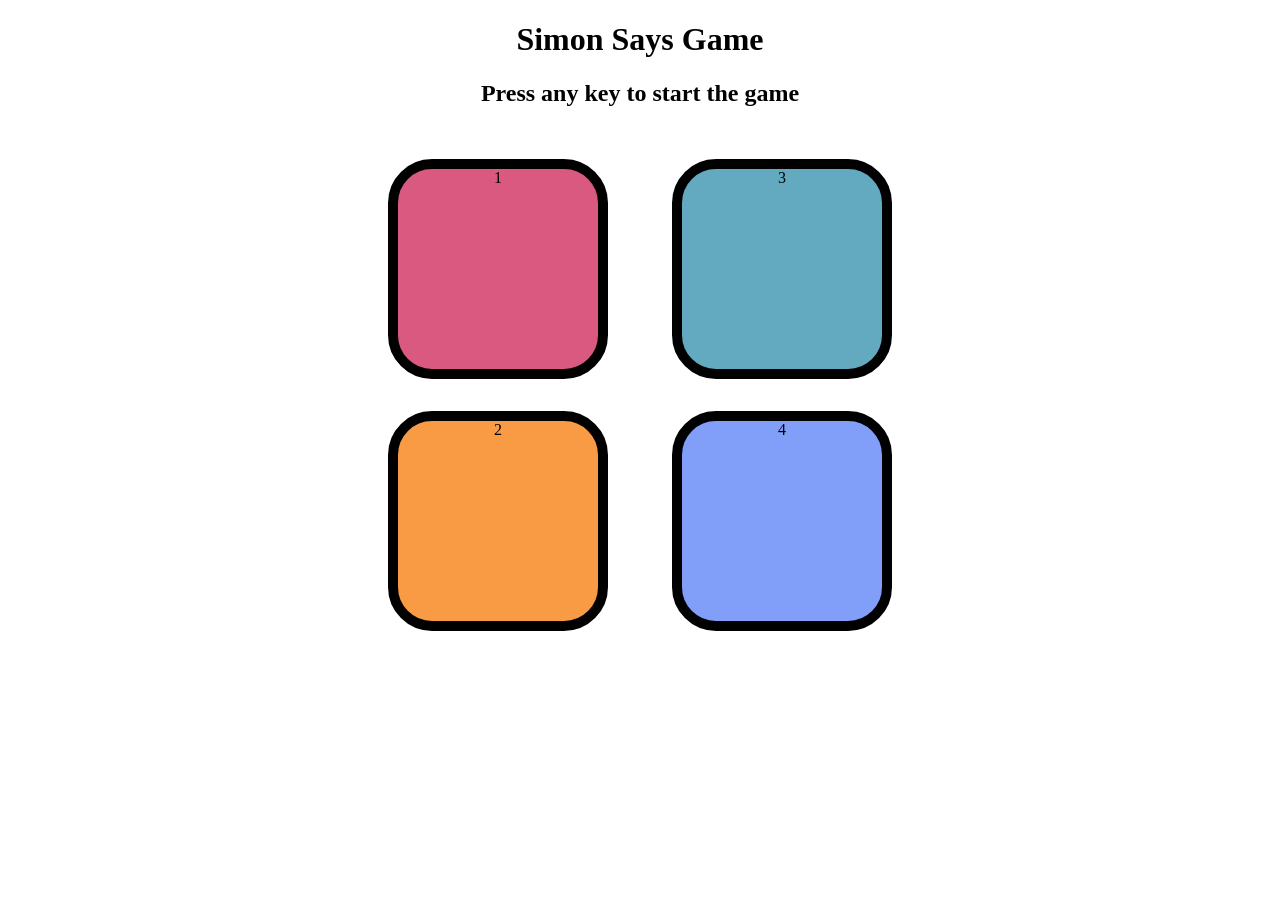
<file: index.html>
<!DOCTYPE html>
<html lang="en">
<head>
    <meta charset="UTF-8">
    <meta name="viewport" content="width=device-width, initial-scale=1.0">
    <title>simon says Game</title>
    <link rel="stylesheet" href="simonSaygame.css"/>
</head>
<body>
    <h1>Simon Says Game</h1>
    <h2>Press any key to start the game</h2>
    
    <div class="btn-container">  
        <div class="line-one">
             <div class="btn red" type="Button" id="red">1</div>
            <div class="btn yellow" type="Button" id="yellow">2</div>
        </div>
        <div class="line-two">
            <div class="btn green" type="Button" id="green">3</div>
            <div class="btn purple"type=Button id="purple">4</div>
        </div>
       
    </div>

<script src="simonSaygme.js"></script>
</body>
</html>
</file>
<file: simonSaygame.css>
body{
    text-align: center;
}

.btn{
    height: 200px;
    width: 200px;
    border-radius: 20%;
    border: 10px solid black;
    margin:2rem;
}

.btn-container{
    display: flex;
    justify-content: center;
}

.yellow{
    background-color:#f99b45;
}

.red{
    background-color: #d95980;
}


.green{
    background-color: #63aac0;
}

.purple{
    background-color: #819ff9;
}


.flash{
    background-color: white;
}

.userFlash{
    background-color: green;
}
</file>
